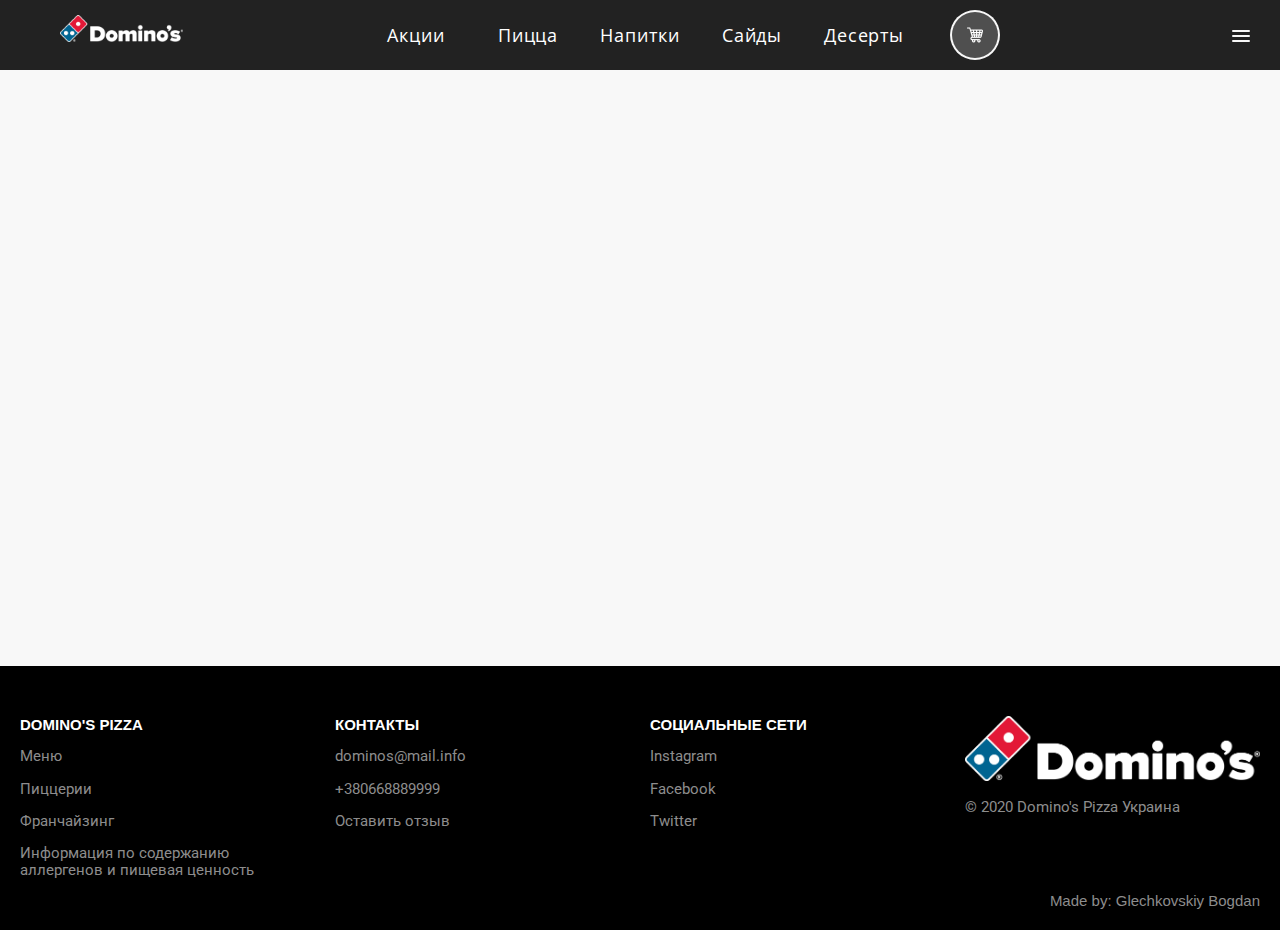
<file: index.html>
<!DOCTYPE html>
<html lang="ru">
<head>
    <meta charset="UTF-8">
    <meta name="viewport" content="width=device-width, initial-scale=1.0">
    <link rel="stylesheet" href="css/normalize.css">
    <link rel="stylesheet" href="css/fonts.css">
    <link rel="stylesheet" href="css/style.css">
    <link rel="stylesheet" href="css/media.css">

    <title>Domino's Pizza - пиццерия №1 в Киеве </title>
</head>
<body>
    <div class="side-menu">
        <div class="top-part">
            <a href="#discounts" data-link> 
                <div class="top-part-icon">
                    <img src="img/side-menu/discounts.png" alt="Акции">
                </div>
                <div class="top-part-text">Акции</div>
            </a>
    
            <a href="#pizza" data-link>
                <div class="top-part-icon">
                    <img src="img/side-menu/pizza.png" alt="Пицца">
                </div>
                <div class="top-part-text">Пицца</div>
            </a>
    
            <a href="#drinks" data-link>
                <div class="top-part-icon">
                    <img src="img/side-menu/drinks.png" alt="Напитки">
                </div>
                <div class="top-part-text">Напитки</div>
            </a>
    
            <a href="#sides" data-link>
                <div class="top-part-icon">
                    <img src="img/side-menu/sides.png" alt="Сайды">
                </div>
                <div class="top-part-text">Сайды</div>
            </a>
    
            <a href="#desserts" data-link>
                <div class="top-part-icon">
                    <img src="img/side-menu/desserts.png" alt="Десерты">
                </div>
                <div class="top-part-text">Десерты</div>
            </a>
        </div>
        <div class="bottom-part">
            <a href="#pizza" data-link>Pizza</a>
            <a href="#contact-us" data-link>Контакты</a>
            <a href="#social-media" data-link>Социальные сети</a>
        </div>
    </div>
    <header class="main-header">
        <div class="main-header__content">  
    
            <div class="main-header__logo-link desktop-logo"> <a href="#" data-link> <img src="img/icons/logo.png" alt="Logo"> </a> </div>
            <div class="main-header__logo-link mobile-logo"> <a href="#" data-link> <img src="img/icons/logo-mobile.png" alt="Logo"> </a> </div>
    
            <div class="main-header__navigation">
                <nav class="navigation">
                    <div class="nav-link">
                        <a href="#discounts" data-link>Акции</a>
                    </div>
                    <div class="nav-link">
                        <a href="#pizza" data-link>Пицца</a>
                    </div>
                    <div class="nav-link">
                        <a href="#drinks" data-link>Напитки</a>
                    </div>
                    <div class="nav-link">
                        <a href="#sides" data-link>Сайды</a>
                    </div>
                    <div class="nav-link">
                        <a href="#desserts" data-link>Десерты</a>
                    </div>
                </nav>
            </div>
    
            <div class="main-header__cart">
                <div class="cart-item">
                    <div class="cart_wrapper">
                        <div class="button-cart">
                            <a href="#cart">
                                <div class="button-cart__icon">
                                    <img src="img/icons/shopping-cart.png" alt="Shopping Cart">
                                </div>
                            </a>    
                        </div>
                    </div>
                </div>
            </div>
    
            <div class="main-header__hamburger-menu" id="side-menu-btn">
                <div class="header__hamburger-wrap">
                    <div class="header__hamburger-menu">
                        <span></span>
                        <span></span>
                        <span></span>
                    </div>
                </div>
            </div>
    
        </div>
    </header>
    
    <main id="root">

    </main>
    
        
    <footer>
        <div class="main-footer">
            <div class="footer-block">
                <div class="footer-block__title">
                    <a href="#" data-link>Domino's pizza</a>
                </div>
                <div class="footer-block__item">
                    <a href="#" data-link>Меню</a>
                </div>
                <div class="footer-block__item">
                    <a href="#" data-link>Пиццерии</a>
                </div>
                <div class="footer-block__item">
                    <a href="#" data-link>Франчайзинг</a>
                </div>
                <div class="footer-block__item">
                    <a href="#" data-link>Информация по содержанию аллергенов и пищевая ценность</a>
                </div>
            </div>
            <div class="footer-block">
                <div class="footer-block__title">
                    <a href="#" data-link>Контакты</a>
                </div>
                <div class="footer-block__item">
                    <a href="#" data-link>dominos@mail.info</a>
                </div>
                <div class="footer-block__item">
                    <a href="#" data-link>+380668889999</a>
                </div>
                <div class="footer-block__item">
                    <a href="#" data-link>Оставить отзыв</a>
                </div>
            </div>
            <div class="footer-block">
                <div class="footer-block__title">
                    <a href="#" data-link>Социальные сети</a>
                </div>
                <div class="footer-block__item">
                    <a href="#" data-link>Instagram</a>
                </div>
                <div class="footer-block__item">
                    <a href="#" data-link>Facebook</a>
                </div>
                <div class="footer-block__item">
                    <a href="#" data-link>Twitter</a>
                </div>
            
            </div>
            <div class="footer-block">
                <div class="footer-block__title">
                    <a href="#" data-link><img class="footer-img" src="img/icons/logo.png" alt="Domino's"></a>
                </div>
                <div class="footer-block__item">
                    <a href="#" data-link>© 2020 Domino's Pizza Украина</a>
                </div>
            </div>

            <div class="made-by">
                <a href="#" data-link>Made by: Glechkovskiy Bogdan</a>
            </div>
        </div>
    </footer>
    <script  type="module" src="js/script.js"></script>
</body>
</html>
</file>
<file: css/fonts.css>
@import url('https://fonts.googleapis.com/css2?family=Roboto+Condensed:wght@300;400;700&display=swap');

@import url('https://fonts.googleapis.com/css2?family=Open+Sans:wght@300;400;700&display=swap');

@import url('https://fonts.googleapis.com/css2?family=Roboto:wght@300;400;700&display=swap');
</file>
<file: css/style.css>
* {
    box-sizing: border-box;
    margin: 0;
    padding: 0; 
}

html {
    height: 100%;
  }

body {
    width: 100%;
    font-size: 15px;
    font-family: sans-serif;
    min-height: 100%;
    display: grid;
    grid-template-rows: auto 1fr auto;
}

a {
    text-decoration: none;
}

button {
    user-select: none;
    cursor: pointer;
}

img {
    object-fit: cover;  
}

/* Side Menu */
.side-menu {
    width: 23em;
    min-height: 44em;
    position: fixed;
    top: 70px;
    right: 0;
    background-color: #fff;
    border-left: 1px solid #e5e5e5;
    overflow: auto;
    height: 100%;
    padding: 0px 2em 0;
    font-family: 'Open Sans',sans-serif;
    font-weight: 300;
    transform: translate(100%);
    transition: all .5s;
    z-index: 1111;
}


.side-menu.open {
    transform: translate(0%);
}

.top-part {
    padding-left: 3em;
    height: 50%;
    min-height: 380px;
    border-bottom: 1px solid #bfbfbf;
    display: flex;
    justify-content: center;
    flex-direction: column;
}

.top-part a {
    display: flex;
    align-items: center;
    color: inherit;
    text-decoration: none;
    margin-bottom: 1.5em;
    transition: all .2s;
}

.top-part a:hover {
    color: #bfbfbf;
}

.top-part-icon {
    width: 2.6em;
    height: 2.6em;
    margin-right: 3em;
    display: flex;
}

.top-part-icon img {
    width: 2.6em;
    height: 2.6em;

}

.top-part-text {
    font-size: 1.3em;
}

.bottom-part {
    padding-top: 1.5em;
    padding-left: 3em;
    padding-bottom: .5em;
    height: 50%;
    min-height: 380px;
    border-bottom: 1px solid #bfbfbf;
    display: flex;
    justify-content: center;
    flex-direction: column;
}

.bottom-part a {
    display: block;
    color: inherit;
    text-decoration: none;
    margin-bottom: 1em;
    opacity: .7;
}

.bottom-part a:hover {
    color: #bfbfbf;
}

/* Header Header Header*/
.main-header {
    position: sticky;
    z-index: 1000;
    top: 0;
    height: 70px;
    display: flex;
    justify-content: center;
    align-items: center;
    width: 100%;
    padding: 0 60px;
    background-color: #222222;
}

.main-header__content {
    position: relative;
    width: 100%;
    max-width: 1320px;
    height: 100%;
    display: grid;
    grid-template-areas: "logo navigation cart";
    grid-template-columns: 1fr 2fr 1fr;
    grid-template-rows: 1fr;
    grid-gap: 0 20px;
    justify-content: space-between;
    align-items: center;
}

/* Logo */
.main-header__logo-link {
    grid-area: logo;
    width: 100%;
    height: 50px;
}

.main-header__logo-link a {
        outline: none;
}

.main-header__logo-link img {
    height: 32px;
    padding-top: 5px;
}

.mobile-logo {
    display: none;
}

.mobile-logo img {
    height: 50px;
    width: 50px;
}

/* Navigation */
.main-header__navigation {
    grid-area: navigation;
    display: flex;
    justify-content: center;
    align-items: center;
    width: 100%;
    height: 50px;
}

.navigation {
    width: 100%;
    height: 100%;
    display: flex;
    justify-content: space-between;
    align-items: center;
}

.nav-link {
    font-family: 'Open Sans', sans-serif;
    width: 100%;
    height: 100%;
    display: flex;
    justify-content: center;
    align-items: center;
    font-size: 18px;
}

.nav-link a {
    letter-spacing: .05em;
    color: white;
}

.nav-link a:hover {
    letter-spacing: .08em;
    font-weight: 600;
}

/* Cart */
.main-header__cart {
    grid-area: cart;
    height: 50px;
    margin-left: 10px;
    max-width: 315px;
}

.button-cart {
    box-sizing: border-box;
    background-color: #f8f8f8;
    display: inline-flex;
    justify-content: space-between;
    align-items: center;
    height: 50px;
    max-width: 310px;
    border-radius: 25px;
    padding: 2px;
    letter-spacing: .03em;
    text-decoration: none;
    text-align: center;
    position: relative;
    cursor: pointer;
    color: white;
}

.button-cart a {
    color: white;
}

.button-cart__icon {
    height: 46px;
    width: 46px;
    border-radius: 25px;
    display: flex;
    flex-direction: column;
    justify-content: center;
    align-items: center;
    background: #4f4f4f;
}

.button-cart__icon img{
    width: 16px;
    filter: invert(1);
    user-select: none;
}

.cart-info-quantity {
    font-size: 14px;
    font-weight: 700;
}

.button-cart__button {
    height: 46px;
    width: 145px;
    font-size: 14px;
    font-weight: 700;
    border: none;
    border-radius: 25px;
    background: #e31837;
    color: white;
    cursor: not-allowed;
}

/* Hamburger menu */
.main-header__hamburger-menu {
    position: absolute;
    right: -30px;
    top: 30px;
}

.header__hamburger-menu {
    width: 18px;
    height: 12px;
    position: relative;
    cursor: pointer;
    transition: .5s ease-in-out;
}

.header__hamburger-menu span {
    display: block;
    position: absolute;
    height: 2px;
    width: 100%;
    background-color: #f8f8f8;
    border-radius: 2px;
    opacity: 1;
    left: 0;
    transition: .25s ease-in-out;
}

.header__hamburger-menu span:nth-child(1) {
    top: 0px;
}
.header__hamburger-menu span:nth-child(2) {
    top: 5px;
}
.header__hamburger-menu span:nth-child(3) {
    top: 10px;
}

.header__hamburger-menu.open span:nth-child(1){
    opacity: 0;
    top: 50%;
    width: 0;
    left: 50%;
}

.header__hamburger-menu.open span:nth-child(2){
    transform: rotate(45deg);
    top: 50%;
}

.header__hamburger-menu.open span:nth-child(3){
    transform: rotate(-45deg);
    top: 50%;
}

/* Main Main Main */
main {
    padding-top: 10px;
    padding-bottom: 40px;
    background-color: #f8f8f8;
}

.container {
    max-width: 1320px;
    height: 100%;
    margin: 0 auto;
}

.product-list__container {
    margin-top: 40px;
}

/* Slider */
.main-slider {
    width: 100%;
    height: 60vh;
    max-height: 506px;
    
}

.main-slider__content {
    height: 100%;
    width: 100%;
}

.slide-changer {
    position: absolute;
    height: 100%;
    width: 25%;
    border:none;
    outline: none;
    user-select: none;
    background-color: rgba(0,0,0,0);
    z-index: 20;
    cursor: pointer;
}

#slide-left {
    left: 0;
}

#slide-right {
    right: 0;
}

.slider-link {
    position: relative;
    height: 100%;
}

.slider-link:not(:nth-child(1)) {
    display: none;
}

.slider-link::after {
    content: "";
	display: block;    
	width: 100%;
	height: 100%;    
	position: absolute;
	top: 0;      
	left: 0;   
	background: transparent;
	background-image: linear-gradient(to right, #0000009a, #0e79d600);
    opacity: 0.8;
    border-radius: 25px; 
}

.slider-link__description {
    position: absolute;
    width: 60%;
    top: 30%;
    left: 10%;
    color: white;
    user-select: none;
    z-index: 11;
    color: #fff;
    font-family: 'Open Sans',sans-serif;
    font-style: normal;
    font-weight: 700;
}

.slider-link__description p {
    line-height: 120%;
    font-size: 70px;
    margin: 0;
}

.slider-link__description span {
    font-size: 40px;
}

.slider-image {
    position: relative;
    height: 100%;
    overflow: hidden;
    display: flex;
    justify-content: center;
    align-items: center;
    border-radius: 25px;
}

.slider-image img{
    height: 100%;
    object-fit: cover;
    border-radius: 25px;
}

.main-slider__buttons {
    margin-top: 15px;
    width: 100%;
    user-select: none;
}

.main-slider__buttons ul {
    list-style-type: none;
    text-align: center;
}

.main-slider__buttons li {
    display: inline-block;
    margin-right: 15px;
}

.main-slider__buttons li:last-child {
    margin-right: 0;
}

.main-slider__buttons li.active-slide button{
    background-color: #4f4f4f;
}

.main-slider__buttons button {
    width: 15px;
    height: 15px;
    padding: 0;
    border-radius: 50%;
    border: 1px solid #4f4f4f;
    color: rgba(0,0,0,0);
    outline: none;
    cursor: pointer;
    background-color: rgba(0,0,0,0);
}

/* Sorting */
.product-list__options {
    width: 100%;
    height: 30px;
    display: flex;
    align-items: center;
    justify-content: flex-end;
}

.product-list__options-grid {
    width: 100%;
    height: 30px;
    display: grid;
    align-items: center;
    grid-template-columns: repeat(3, 1fr);
    grid-template-areas: 'filter selected selected sort';
}

.product-list__option-item {
    position: relative;
    width: 250px;
    height: 30px;
    max-width: 315px;
}

.product-list__option-item.sort {
    grid-area: sort;
}

.product-list__option-item.filter {
    grid-area: filter;
}

.options-button {
    height: 100%;
    width: 100%;
    background-color: rgb(255, 255, 255);
    color: #4f4f4f;
    padding-right: 18px;
    box-sizing: border-box;
    border: 1px solid rgba(79, 79, 79, 0.5);
    border-radius: 15px;
    outline: none;
    cursor: pointer;
}

.sort-button__icon {
    display: block;
    position: absolute;
    top: 10px;
    right: 5px;
    height: 12px;
    width: 18px;
}

.sort-button__icon span {
    display: block;
    width: 100%;
    margin-bottom: 3px;
    height: 2px;
    background-color: rgba(79, 79, 79, 0.5);
    border-radius: 2px;
    opacity: 1;
}

.sort-button__icon span:nth-child(2) {
    width: 60%;
}

.sort-button__icon span:nth-child(3) {
    width: 35%;
    margin-bottom: 0;
}

.sort-list {
    display: none;
    position: absolute;
    top: 35px;
    width: 100%;
    text-align: center;
    border: 1px solid rgba(79, 79, 79, 0.5);
    border-radius: 15px;
    background: #f8f8f8;
    z-index: 10;
}

.filter-list  {
    display: none;
    position: absolute;
    top: 35px;
    width: 100%;
    text-align: center;
    border: 1px solid rgba(79, 79, 79, 0.5);
    border-radius: 15px;   
    background: #f8f8f8;
    z-index: 10; 
}


.sort-list.active-list {
    display: block;
}

.filter-list.active-list {
    display: block;
}

.filter-list.active-list ul li {
    border-radius: 15px;
}

.drop-down-list__item {
    color:  rgb(79, 79, 79);
    list-style-type: none;
    padding: 15px 0;
    cursor: pointer;
}

.drop-down-list__item:nth-child(1) {
    border-radius: 15px 15px 0 0;
}

.drop-down-list__item:nth-child(2) {
    border-radius: 0 0 15px 15px;
}

.drop-down-list__item:hover {
    background-color: rgb(79, 79, 79, 0.3);;
}


/* Product list */
.product-list {
    display: grid;
    grid-template-columns: repeat(4, minmax(250px, 1fr));
    grid-template-rows: 1fr;
    grid-gap: 20px;
}

.product-list__item {
    height: 100%;
    width: 100%;
    border-radius: 25px;
}

.product-list__item:hover {
    box-shadow: 0 0 15px rgba(0,0,0,.5);
    transition: all .2s linear;
}

.product-block {
    display: flex;
    flex-direction: column;
    width: 100%;
    height: 100%;
    border: 1px solid #e0e0e0;
    position: relative;
    transition: all .3s ease;
    box-shadow: 0 0 15px rgba(0,0,0,.1);
    background: #fff;
    border-radius: 25px;
    padding: 10px;
    font-family: Open Sans,sans-serif;
}

.product-block__image {
    height: 176px;
    min-height: 176px;
    position: relative;
}

.product-block__image img {
    width: 100%;
    height: 100%;
    max-height: 176px;
    transition: all .2s linear;
    border-radius: 15px;
}

.product-block__description {
    width: 100%;
    height: 100%;
}

.block-description__title {
    margin: 20px 0 0 10px;
    font-family: Open Sans,sans-serif;
    display: flex;
    align-items: center;
}

.block-description__title a {
    font-size: 14px;
    font-weight: 600;
    letter-spacing: .05em;
    text-decoration: none;
    color: #222;
}

.block-description__ingridients {
    display: flex;
    height: 55px;
    flex-direction: column;
    margin: 20px 0 0 10px;
}

.block-description__ingridients span {
    font-size: 11px;
    color: #4f4f4f;
    transition: color .3s ease;
    line-height: 146%;
}

.block-description__options {
    display: flex;
    width: 100%;
    margin-top: 15px;
    flex-direction: column;
}

.options__block {
    display: flex;
    width: 100%;
    flex-direction: column;
}

.descriptions-options__size {
    height: 100%;
    display: flex;
    border: 1px solid rgba(0,0,0,.08);
    border-radius: 15px;
    background-color: #f8f8f8;
}

.size-options{
    outline: none;
    flex-grow: 1;
    border-radius: 15px;
    padding: 0;
    margin: 0;
    height: 30px;
    border: none;
    background-color: #f8f8f8;
    font-family: Open Sans,sans-serif;
    cursor: pointer;
}

.size-options.active-size-option {
    background: #4f4f4f;
    color: #fff;
    margin: 0;
    -ms-flex-positive: 1;
    flex-grow: 1;
    border-radius: 15px;
    border: none;
    -webkit-transition: background .3s linear;
    -o-transition: background .3s linear;
    transition: background .3s linear;
}

.size-options.active-size-option:hover {
    background: #222;
}


.descriptions-options__type {
    padding-top: 10px;
    display: grid;
    grid-template-columns: 1fr 1fr;
    gap: 10px;
}

.type-options {
    outline: none;
    flex-grow: 1;
    border-radius: 15px;
    padding: 0;
    margin: 0;
    height: 30px;
    border: none;
    background-color: #f8f8f8;
    font-family: Open Sans,sans-serif;
    cursor: pointer;
}

.type-options.active-type-option {
    background: #4f4f4f;
    color: #fff;
    margin: 0;
    -ms-flex-positive: 1;
    flex-grow: 1;
    border-radius: 15px;
    border: none;
    -webkit-transition: background .3s linear;
    -o-transition: background .3s linear;
    transition: background .3s linear;
}

.type-options.active-type-option:hover {
    background: #222;
}

.block-description__buy {
    display: grid;
    grid-template-columns: 1fr 1fr;
    grid-gap: 10px;
    margin-top: 20px;
    width: 100%;
}

.price-block {
    margin-left: 10px;
    align-self: center;
}

.pizza-price-number {
    font-size: 18px;
    font-weight: 700;
    display: inline-block;
}

.pizza-price-text {
    font-size: 11px;
    margin-left: 5px;
    font-weight: 700;
}

.button-block {
    display: inline-block;
}

.button-block__cart {
    height: 50px;
    width: 100%;
    font-size: 18px;
    font-weight: 700;
    font-family: Open Sans,sans-serif;
    -webkit-transition: all .3s;
    -o-transition: all .3s;
    transition: all .3s;
    color: #fff;
    border: none;
    border-radius: 15px;
    background: #e31837;
    outline: none;
}

.show-more {
    height: 50px;
    width: 100%;
    font-size: 18px;
    font-weight: 700;
    font-family: Open Sans,sans-serif;
    -webkit-transition: all .3s;
    -o-transition: all .3s;
    transition: all .3s;
    color: #fff;
    border: none;
    border-radius: 15px;
    background: #e31837;
    outline: none;
}

.button-block__cart:hover {
    background: #bf142e;
}

.product-list__title {
    z-index: 9;
    font-size: 24px;
    font-family: 'Roboto Condensed',sans-serif;
    font-weight: 700;
    text-align: center;
    padding: 20px;
}

.product-list-wrapper {
    margin-top: 15px;
}


/* Footer Footer Footer */
.main-footer {
    position: sticky;
    bottom: 0;
    left: 0;
    width: 100%;
    background-color: #000;
    color: #fff;
    padding: 50px 20px;
    display: grid;
    grid-template-columns: repeat(4, 1fr);
    grid-gap: 20px;
}

.footer-block a {
    color: white;
}

.footer-block__title {
    width: 100%;
    text-transform: uppercase;
    font-weight: 700;
    font-size: 1em;
}

.footer-block__item {
    text-decoration: none;
    display: block;
    font-family: 'Roboto', sans-serif;
    padding-top: 1em;
    position: relative;
    transition: all .3s;
}

.footer-block__item a {
    color: #8d8d8d;
}

.footer-img {
    width: 100%;
}

.made-by {
    position: absolute;
    bottom: 20px;
    right: 20px;
}

.made-by a {
    color: #8d8d8d;
}

/* Discounts */

.promo-list {
    display: flex;
    justify-content: flex-start;
    align-items: flex-start;
    flex-direction: column;
    width: 100%;
    height: 100%;
    padding: 5vw 5%;
}

.promo-list__item {
    display: flex;
    justify-content: space-between;
    font-weight: 300;
    flex-wrap: wrap;
    position: relative;
    min-height: 30em;
    padding: 2.5em 6.2em 6em 4em;
    font-family: 'Roboto', sans-serif;
    border-top: 1px solid #e5e5e5;
    width: 100%;
}

.promo-image {
    width: 47%;
}

.promo-image img {
    border-radius: .4em;
    width: 100%;
    height: 100%;
    object-fit: cover;
}

.promo-description {
    width: 47%;
    justify-content: space-between;
    display: flex;
    flex-direction: column;
}

.text-date {
    margin-top: 1em;
    font-weight: 700;
}

.text-title {
    font-size: 1.5em;
    font-weight: 600;
}

.text-main {
    line-height: 1.42;
    margin-bottom: 2em;
    padding: 0;
}

.show-more {
    padding: 10px;
    color: white;
    cursor: pointer;
}

/* Pizza Product */

.product-wrapper {
    width: 100%;
    display: flex;
    flex-direction: row;
    justify-content: center;
    align-items: center;
    margin-bottom: 10px;

}

.product-name {
    text-align: center;
    padding: 10px;
    font-size: 28px;
    font-family: 'Roboto', sans-serif;
    font-weight: 600;
}

.product {
    width: 80%;
    padding: 0 10px;
    display: flex;
    flex-direction: column;
    justify-content: space-between;
}

.ingridients {
    width: 20%;
}

.product-image {
    width: 100%;
    margin-bottom: 10px;
}

.product-image img {
    object-fit: cover;
    width: 100%;
    max-height: 506px;
    border-radius: 25px;
    box-shadow: 0 0 15px rgba(0,0,0,.5);
}

.product-buy .button-block button {
    padding: 0 15px;
}

/* Ingridients */
.ingridients {
    width: 30%;
}

.ingridients-list {
    padding: 0 10px;
    display: grid;
    grid-template-columns: repeat(2, 1fr);
    grid-template-rows: 200px;
    grid-gap: 10px;
}

.ingridients-list__item {
    width: 100%;
    min-height: 200px;
    height: 100%;

}

.ingridients-item__img {
    width: 100%;
    height: 80%;
}

.ingridients-item__img img{
    width: 100%;
    height: 100%;
    border: 1px solid rgb(79, 79, 79, 0.5)
}

.ingridients-title {
    text-align: center;
    font-family: 'Roboto', sans-serif;
}

.ingridients-item__description {
    text-align: center;
    height: 20%;
    font-family: 'Roboto', sans-serif;
}

/* Related products */
.related-products-block {
    padding: 10px;
}

.related-products__title {
    font-size: 22px;
    text-align: center;
    font-family: 'Roboto', sans-serif;
}

.related-products__list {
    padding-top: 10px;
    display: grid;
    grid-template-columns: repeat(4, 1fr);
    grid-template-rows: 250px;
    grid-gap: 10px; 
}

.related-list__item {
    margin-top: 15px;
}

.related-item__title {
    text-align: center;
    font-family: 'Roboto', sans-serif;
}

.related-item__img{
    width: 100%;

}

.related-item__img img{
    width: 100%;
    height: 200px;
    border-radius: 25px;
}


/* Cart */
.cart-wrapper {
    min-height: 100%;
}

.cart-list__container {
    height: 80%;
    display: grid;
    grid-gap: 10px;
    grid-template-columns: repeat(4, 1fr);
}
.cart-list__item {
    width: 1fr;
    padding: 0 10px;
}

.cart-order {
    margin: 0 auto;
    padding-top: 20px;
    height: 20%;
    width: 90%;
    display: flex;
    flex-direction: row;
    justify-content: space-between;
    align-items: center;
}

.order-button button {
    padding: 0 50px;
}

.total-cost {
    font-family: 'Roboto', sans-serif;
    font-size: 22px;
    font-weight: 400;
    color: black;
}

.quantity-button {
    height: 46px;
    width: 46px;
    padding: 2px;
    font-size: 14px;
    font-weight: 700;
    border: none;
    border-radius: 25px;
    background: #e31837;
    color: white;
    outline: none;
    cursor: pointer;
}

.cart-button-block {
    padding-top: 10px;
    width: 100%;
    display: flex;
    flex-direction: row;
    justify-content: space-evenly;
    align-items: center;
}


/* Order */
.order-wrapper {
    display: flex;
    width: 100%;
    flex-direction: row;
}

.order-block {
    width: 80%;
    height: 100%;

    display: flex;
    flex-direction: column;
}

.cart-block {
    overflow: scroll;
    max-height: 100vh;
    width: 20%;
    display: flex;
    flex-direction: column;
}

.order-block__item {
    height: 30%;
}

.order-block__item h3 {
    margin-bottom: 20px;
}

.order-block__item input {
    outline: none;
    margin: 10px 0;
    height: 30px;
    width: 100%;
    padding: 0 10px;
    font-size: 16px;
    color: #4f4f4f;
    border-radius: 15px;
    border: 1px solid rgba(79,79,79,.5);
    appearance: none;
}

.order-block__item select {
    outline: none;
    margin: 10px 0;
    height: 30px;
    width: 100%;
    padding: 0 10px;
    font-size: 16px;
    color: #4f4f4f;
    border-radius: 15px;
    border: 1px solid rgba(79,79,79,.5);
    appearance: none;
}

.order-block .order-button {
    max-height: 50px;
}

/* Success order */
.info-wrap {
    width: 100%;
    height: 100%;
    display: flex;
    flex-direction: column;
    justify-content: center;
    align-items: center;
    font-size: 22px;
    font-family: 'Roboto', sans-serif;
}

.products-block {
    display: grid;
    width: 100%;
    align-items: center;
    grid-template-columns: repeat(4, 1fr);
    grid-gap: 10px;
}

.button-block__cart:hover {
    
}
</file>
<file: css/media.css>
/* Side Menu*/
@media (max-width: 1200px) {
    .side-menu {
        top: 120px;
    }
}

@media (max-width: 992px) {
    .side-menu {
        width: 100%;
        height: 100%;
        overflow: auto;
        padding-left: 0;
        padding-right: 0;
        min-height: 100vh;
    }
}

/* Header Header Header*/
@media (max-width: 1200px) {
    .main-header {
        height: 120px;
        z-index: 1222;
    }

    .main-header__content {
        grid-template-areas: 
        "logo cart"
        "navigation navigation" ;
        grid-template-columns: auto;
        grid-template-rows: auto;
    }
}

@media (max-width: 600px) {
    .desktop-logo {
        display: none;
    }
    .mobile-logo {
        display: flex;
    }

    .main-header__navigation {
        overflow-x: scroll;
    }

    .nav-link {
        padding-right: 20px;
    }
    
}


/* Slider */
@media (max-width: 1340px) {
    .main-slider {
        padding: 0 10px;
    }

    .slider-image img{
        width: 100%;
    }
}

@media (max-width: 1024px) {
    .slider-link__description p {
        font-size: 50px;
    }
    .slider-link__description span {
        font-size: 30px;
    }
}


@media (max-width: 600px) {
    .main-slider {
        height: 30vh;
    }
    .slider-link__description {
       width: 80%;
    }
    .slider-link__description p {
        font-size: 30px;
    }
    .slider-link__description span {
        font-size: 15px;
    }
}

/* Options */
@media (max-width: 1340px) {
    .product-list__options {
        padding: 0 10px;
    }
}


/* Product carts */
@media (max-width: 1340px) {

    .product-list-wrapper {
        padding: 0 10px;
    }
}

@media (max-width: 1200px) {
    .product-list {
        grid-template-columns: repeat(3, minmax(250px, 1fr));
        grid-gap: 15px;
    }
}

@media (max-width: 992px) {
    .product-list {
        grid-template-columns: repeat(2, minmax(250px, 1fr));
    }
}

@media (max-width: 600px) {
    .product-list {
        grid-template-columns: 1fr;
    }
}

/* Footer */
@media (max-width: 992px) {
    .main-footer {
        grid-template-columns: repeat(2, 1fr);
    }

    .footer-block {
        margin-bottom: 30px;
    }
}

@media (max-width: 600px) {
    .main-footer {
        grid-template-columns: 1fr;
    }
    .made-by {
        background-color: #1f1f1f;
        bottom: 0px;
        right: 0px;
        left: 0px;
        height: 40px;
        display: flex;
        align-items: center;
        justify-content: center;
    }
}

/* Discounts */

@media (max-width: 1000px) {
    .promo-list__item {
        margin-bottom: 1.5em;
        flex-direction: column;
        padding: 0;
        box-shadow: 0 0 15px rgba(0,0,0,.3);
    }

    .promo-image {
        width: 100%;
    }

    .promo-description {
        width: 100%;
        padding: 1em;
    }

    .text-date {
        display: none;
    }

    .text-title {
        padding: 1.5em;
        display: flex;
        justify-content: center;
    }

    .promo-description__button .button-block {
        margin-bottom: 10px;
    }

    .promo-description__button {
        display: flex;
        justify-content: center;
    }
}

/* Product */

@media (max-width: 1200px) {
    .ingridients-list {
        grid-template-columns: repeat(4, 1fr);
    }
    .product-wrapper {
        flex-direction: column;
    }
    .ingridients {
        width: 100%;
    }
    .product-buy{
        display: flex;
        justify-content: center;
        align-items: center;
    }
}

@media (max-width: 992px) {
    .ingridients-list {
        grid-template-columns: repeat(3, 1fr);
    }
    .related-products__list {
        grid-template-columns: repeat(3, 1fr);
    }
}

@media (max-width: 600px) {
    .ingridients-list {
        grid-template-columns: repeat(2, 1fr);
    }
    .related-products__list {
        grid-template-columns: repeat(1, 1fr);
    }
}

/* Cart */

@media (max-width: 1200px) {
    .cart-list__container {
        grid-template-columns: repeat(3, 1fr);
    }
}

@media (max-width: 992px) {
    .cart-list__container {
        grid-template-columns: repeat(2, 1fr);
    }
}

@media (max-width: 600px) {
    .cart-list__container {
        grid-template-columns: repeat(1, 1fr);
    }
}

/* Order */

@media (max-width: 1340px) {
    .order-wrapper {
        padding: 0 10px;
    }
}

@media (max-width: 1200px) {
    .order-wrapper {
        flex-direction: column;
    }
    .order-block {
        width: 100%;
    }
    .cart-block {
        display: grid;
        grid-template-columns: repeat(3,1fr);
        width: 100%;
    }
}

@media (max-width: 992px) {
    .cart-block {
        grid-template-columns: repeat(2,1fr);
    }
}
</file>
